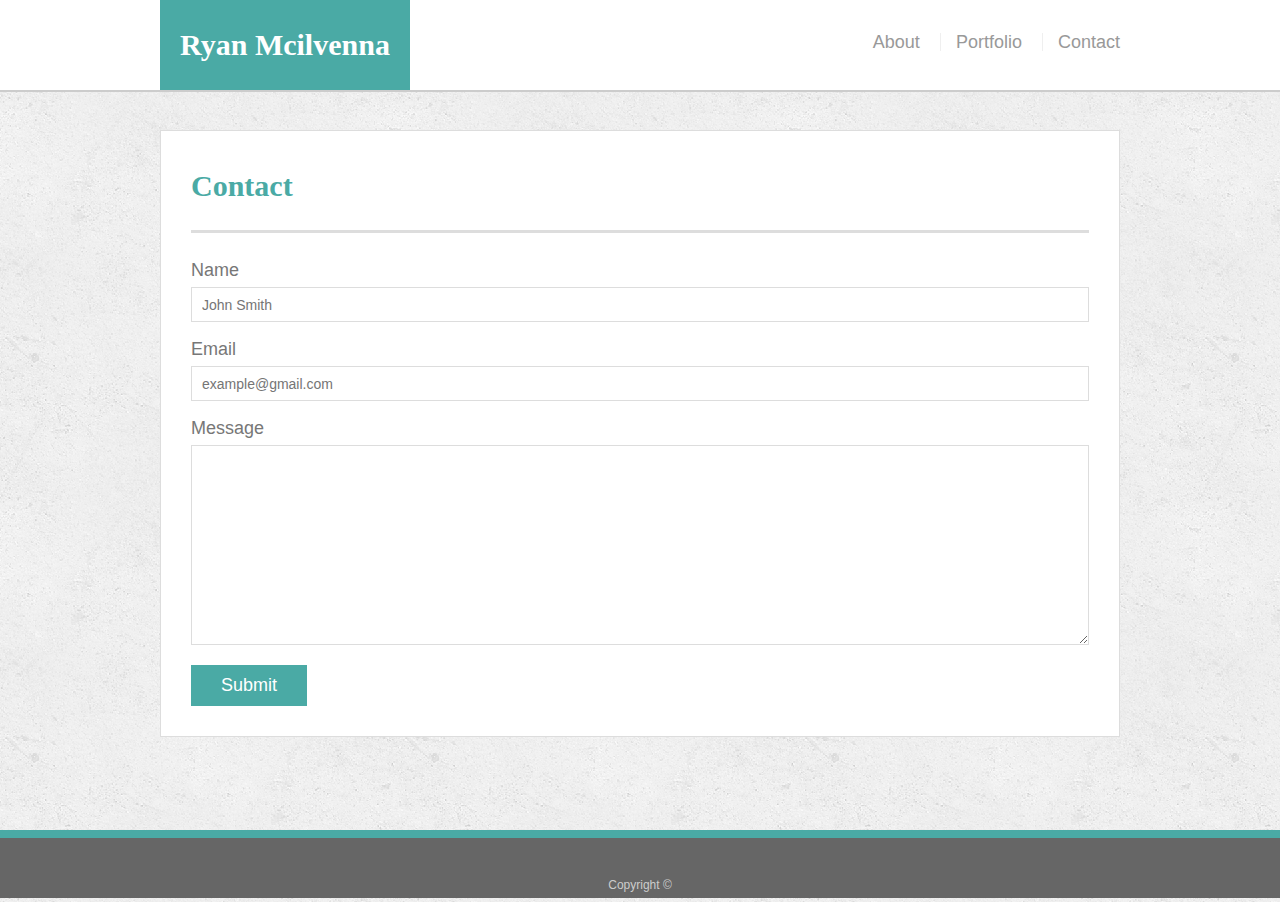
<file: contact.html>
<!doctype html>
<html lang="en-us">

<head>
  <meta charset="UTF-8">
  <title>Contact | HW #2</title>
  <link rel="stylesheet" type="text/css" href="assets/css/reset.css">
  <link rel="stylesheet" type="text/css" href="assets/css/style.css">
  <link rel="stylesheet" href="https://stackpath.bootstrapcdn.com/bootstrap/4.1.1/css/bootstrap.min.css" integrity="sha384-WskhaSGFgHYWDcbwN70/dfYBj47jz9qbsMId/iRN3ewGhXQFZCSftd1LZCfmhktB" crossorigin="anonymous">
</head>

<body>

  <header id="masthead">
    <div class="container">
      <a href="index.html" id="logo">Ryan Mcilvenna</a>
      <nav>
        <a href="index.html">About</a>
        <a href="portfolio.html">Portfolio</a>
        <a href="contact.html">Contact</a>
      </nav>
    </div>
  </header>

  <div id="main-container" class="container">
    <section class="main-section">
      <h1>Contact</h1>

      <form id="contact-form">
        <ul>
          <li>
            <label for="name">Name</label>
            <input type="text" id="name" name="name" placeholder="John Smith" required="required">
          </li>
          <li>
            <label for="email">Email</label>
            <input type="email" id="email" name="email" placeholder="example@gmail.com" required="required">
          </li>
          <li>
            <label for="message">Message</label>
            <textarea id="message" name="message" required="required"></textarea>
          </li>
        </ul>
        <input type="submit">
      </form>

    </section>

  </div>

  <footer>
    <div class="container">
      Copyright &copy; 
    </div>
  </footer>
</body>

</html>
</file>
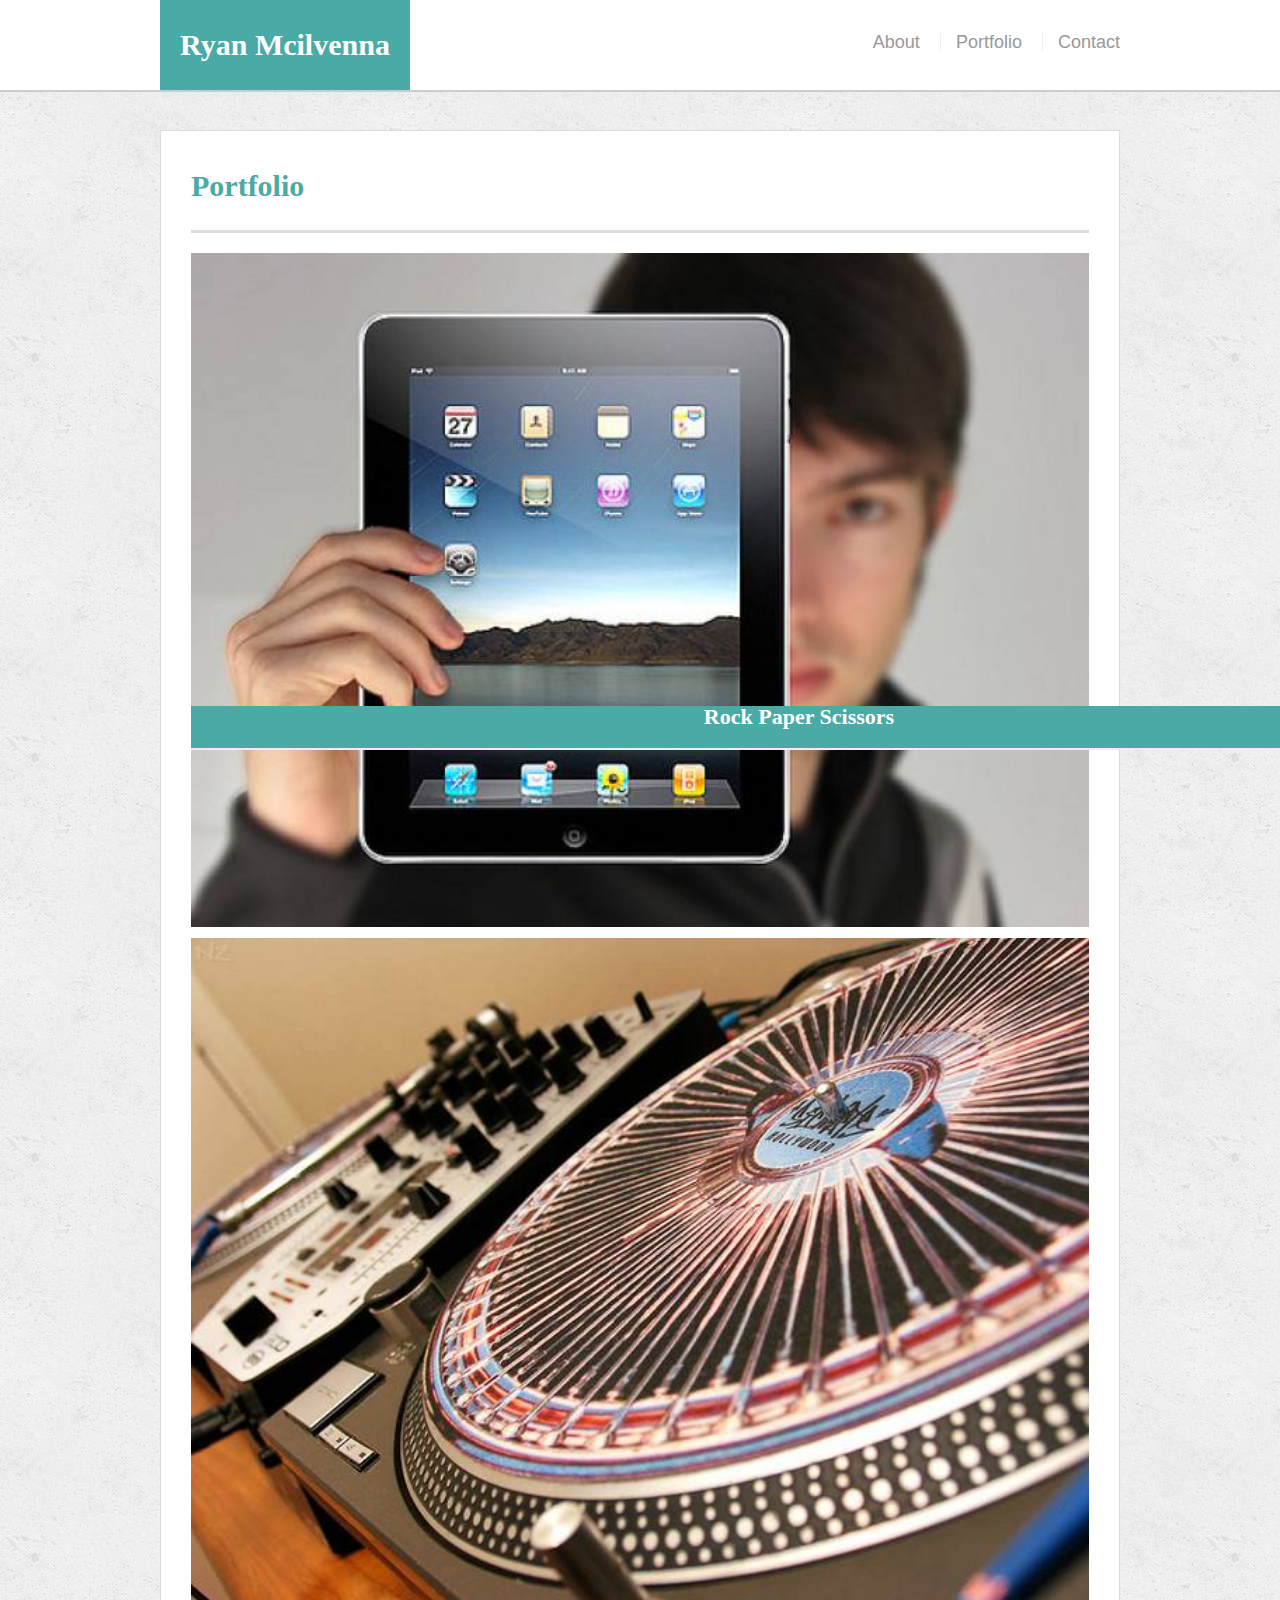
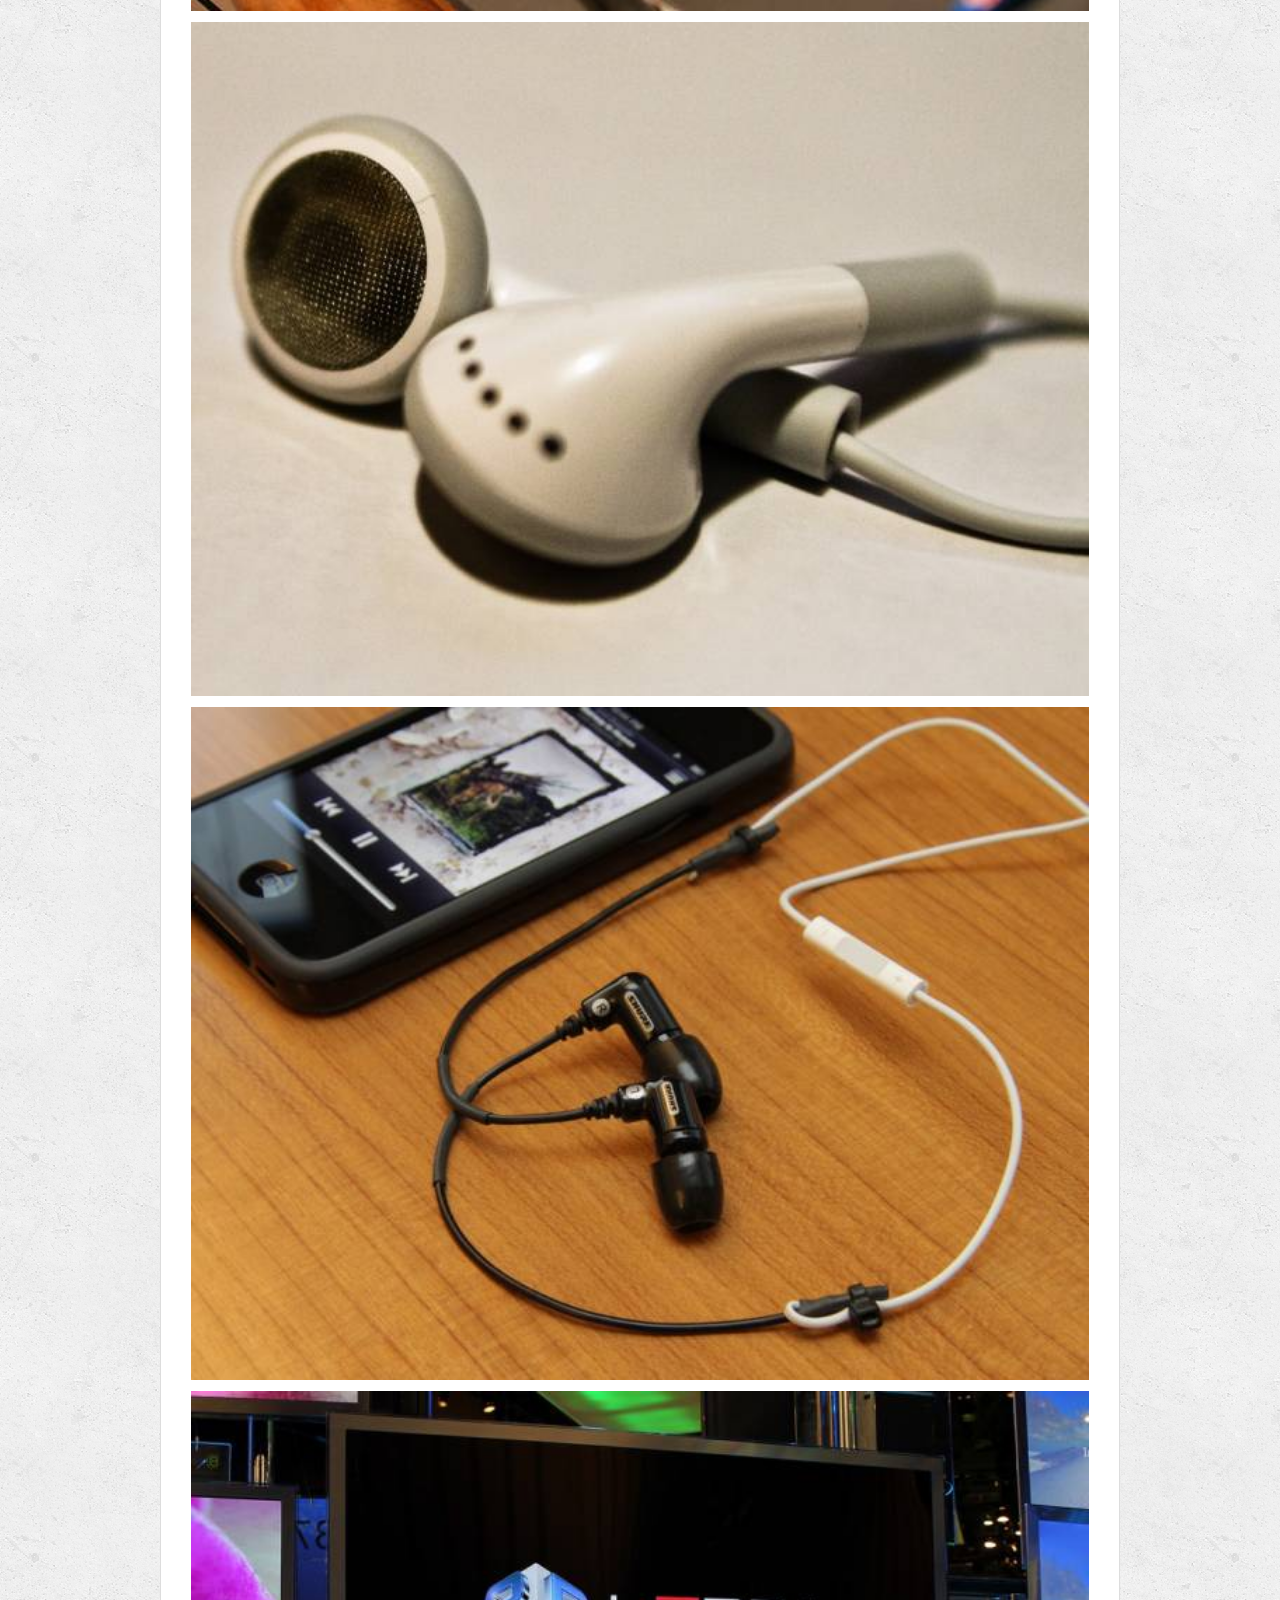
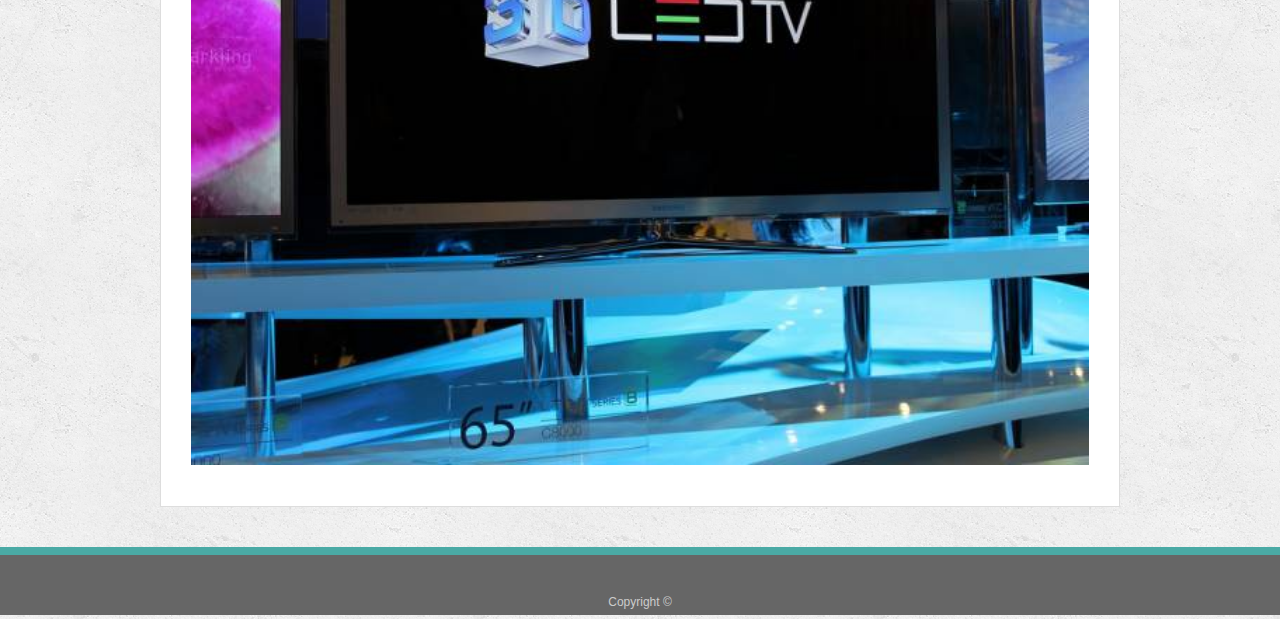
<file: portfolio.html>
<!doctype html>
<html lang="en-us">

<head>
  <meta charset="UTF-8">
  <title>Portfolio | HW #2</title>
  <link rel="stylesheet" type="text/css" href="assets/css/reset.css">
  <link rel="stylesheet" type="text/css" href="assets/css/style.css">
  <link rel="stylesheet" href="https://stackpath.bootstrapcdn.com/bootstrap/4.1.1/css/bootstrap.min.css" integrity="sha384-WskhaSGFgHYWDcbwN70/dfYBj47jz9qbsMId/iRN3ewGhXQFZCSftd1LZCfmhktB" crossorigin="anonymous">
</head>

<body>

  <header id="masthead">
    <div class="container">
      <a href="index.html" id="logo">Ryan Mcilvenna</a>
      <nav>
        <a href="index.html">About</a>
        <a href="portfolio.html">Portfolio</a>
        <a href="contact.html">Contact</a>
      </nav>
    </div>
  </header>

  <div id="main-container" class="container">
    <section class="main-section">
      <h1>Portfolio</h1>

      <div class="row">
        <div class="col-xs-12 col-md-9">
          <a href="#" class="thumbnail">
            <img src="assets/images/technics-q-c-640-480-1.jpg" alt="Word Guess">
            <h3 class="caption">Word Guess</h3>
          </a>
        </div>
        <div class="col-xs-12 col-md-9">
          <a href="#" class="thumbnail">
            <img src="assets/images/technics-q-c-640-480-2.jpg" alt="RPG Game">
            <h3 class="caption">RPG Game</h3>
          </a>
        </div>
        <div class="col-xs-12 col-md-9">
          <a href="#" class="thumbnail">
            <img src="assets/images/technics-q-c-640-480-5.jpg" alt="Trivia Game">
            <h3 class="caption">Trivia Game</h3>
          </a>
        </div>
        <div class="col-xs-12 col-md-9">
          <a href="#" class="thumbnail">
            <img src="assets/images/technics-q-c-640-480-7.jpg" alt="Rutgers Info Widget">
            <h3 class="caption">Rutgers Info Widget</h3>
          </a>
        </div>
        <div class="col-xs-12 col-md-9">
          <a href="#" class="thumbnail">
            <img src="assets/images/technics-q-c-640-480-9.jpg" alt="Rock Paper Scissors">
            <h3 class="caption">Rock Paper Scissors</h3>
          </a>
        </div>
      </div>
    </section>

  </div>

  <footer>
    <div class="container">
      Copyright &copy; 
    </div>
  </footer>
</body>

</html>
</file>
<file: assets/css/style.css>
/*

this is the bootstrap one

*/
body {
  font-family: Arial, "Helvetica Neue", Helvetica, sans-serif;
  font-size: 18px;
  line-height: 34px;
  color: #777;
  background: url("../images/concrete_seamless.png");
}

* {
  box-sizing: border-box;
}

/* general */

.container {
  width: 75%;
  max-width: 960px;
  margin: 0 auto;
  clear: both;
}

h1,
h2,
h3,
p {
  margin-bottom: 20px;
}

p:last-child {
  margin-bottom: 0;
}

h1,
h2,
h3 {
  font-family: Georgia, Times, "Times New Roman", serif;
  font-weight: 700;
  color: #4aaaa5;
}

h1 {
  padding-bottom: 20px;
  font-size: 30px;
  line-height: 49px;
  border-bottom: 3px solid #ddd;
}

h2,
h3 {
  font-size: 22px;
}

/* header */

#masthead {
  position: fixed;
  z-index: 99;
  width: 100%;
  margin: 0 0 30px;
  overflow: auto;
  color: #fff;
  background: #fff;
  border-bottom: 2px solid #ccc;
}

#logo {
  float: left;
  width: 250px;
  height: 90px;
  font-family: Georgia, Times, "Times New Roman", serif;
  font-size: 30px;
  font-weight: 700;
  line-height: 90px;
  color: #fff;
  text-align: center;
  text-decoration: none;
  background: #4aaaa5;
}

nav {
  float: right;
  margin-top: 25px;
}

nav a {
  display: inline-block;
  padding-left: 15px;
  margin-left: 15px;
  line-height: 18px;
  color: #999;
  text-decoration: none;
  border-left: 1px solid #efefef;
}

nav a:first-child {
  border-left: 0 none;
}

/* footer */

footer {
  padding: 30px 0;
  clear: both;
  font-size: 12px;
  color: #fff;
  color: #ccc;
  text-align: center;
  background: #666;
  border-top: 8px solid #4aaaa5;
  height: 50px;
}

h3, h2 {
  padding-bottom: 20px;
  margin-bottom: 15px;
  line-height: 22px;
  border-bottom: 2px solid #eee;
}

/* main */

#main-container {
  padding-top: 130px;
  min-height: calc(100vh - 70px);
  width: 100%;
}

.main-section {
  float: left;
  width: 100%;
  max-width: 960px;
  padding: 30px;
  margin: 0 0 40px;
  background: #fff;
  border: 1px solid #ddd;
}

/* portfolio page */

.work {
  position: relative;
  float: left;
  width: 274px;
  margin: 0px;
  overflow: auto;
}

.work:nth-child(even) {
  margin-right: 40px;
}

.work img {
  width: 100%;
  border: 0 none;
  opacity: 0.8;
}

.work h3 {
  position: absolute;
  bottom: 20px;
  width: 100%;
  padding: 15px;
  margin-bottom: 0;
  font-weight: 300;
  line-height: 30px;
  color: #fff;
  text-align: center;
  background: #4aaaa5;
  border-bottom: 0;
}

.auth-image {
  float: left;
  width: 200px;
  height: auto;
  margin-top: 10px;
  margin-right: 25px;
}

/* contact page */

#contact-form ul {
  margin-bottom: 20px;
}

#contact-form li {
  margin-bottom: 10px;
}

label,
input[type=text],
input[type=email],
textarea {
  display: block;
  width: 100%;
}

input[type=text],
input[type=email],
textarea {
  height: 35px;
  padding: 0 10px;
  font-size: 14px;
  border: 1px solid #ddd;
}

textarea {
  height: 200px;
}

input[type=submit] {
  padding: 10px 30px;
  font-size: 18px;
  color: #fff;
  cursor: pointer;
  background: #4aaaa5;
  border: 0 none;
}

.caption {
  background-color:#4aaaa5;
  width: 95%;
  position: absolute;
  bottom:15%;
  text-align: center;
  color:#ffffff;
}

.pic {
  width: 100%;
  height:300px;
  margin: 20px;
}

img {
  width: 100%;
}
</file>
